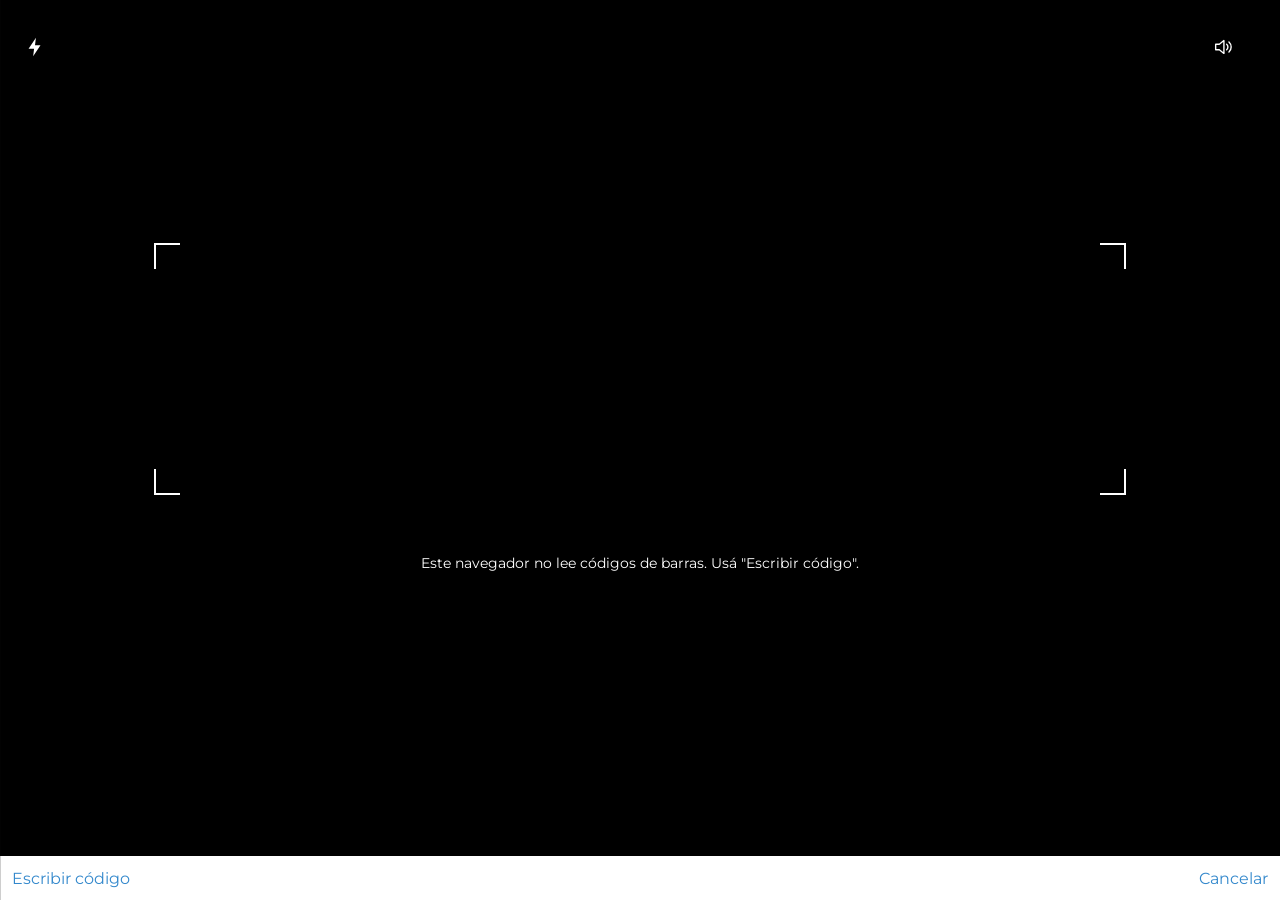
<file: index.html>
<!doctype html>
<html lang="es" translate="no">
<head>
<meta charset="utf-8">
<meta name="viewport" content="width=device-width, initial-scale=1, maximum-scale=1, viewport-fit=cover">
<meta name="theme-color" content="#bc3838">
<meta name="google" content="notranslate">
<title>Escáner Sin Gluten</title>
<link rel="manifest" href="manifest.json">
<link rel="icon" href="icons/icon-192.png">
<link rel="apple-touch-icon" href="icons/icon-192.png">
<link rel="preconnect" href="https://fonts.googleapis.com">
<link rel="preconnect" href="https://fonts.gstatic.com" crossorigin>
<link href="https://fonts.googleapis.com/css2?family=Montserrat:wght@400;500;700&display=swap" rel="stylesheet">
<link rel="stylesheet" href="app.css">
</head>
<body>

<!-- Íconos propios (SVG) -->
<svg width="0" height="0" style="position:absolute">
  <symbol id="i-back" viewBox="0 0 24 24"><path d="M15 3 6 12l9 9" fill="none" stroke="currentColor" stroke-width="2.6" stroke-linecap="round" stroke-linejoin="round"/></symbol>
  <symbol id="i-menu" viewBox="0 0 24 24"><path d="M4 6h16M4 12h16M4 18h16" stroke="currentColor" stroke-width="3" stroke-linecap="round"/></symbol>
  <symbol id="i-share" viewBox="0 0 24 24"><circle cx="18" cy="5" r="3" fill="currentColor"/><circle cx="6" cy="12" r="3" fill="currentColor"/><circle cx="18" cy="19" r="3" fill="currentColor"/><path d="M8.6 10.7l6.8-4M8.6 13.3l6.8 4" stroke="currentColor" stroke-width="2"/></symbol>
  <symbol id="i-barcode" viewBox="0 0 28 20"><rect x="1" y="1" width="26" height="18" rx="2" fill="none" stroke="currentColor" stroke-width="1.4"/><path d="M5 5v10M7.5 5v10M9 5v10M11.5 5v10M13 5v10M15.5 5v10M18 5v10M19.5 5v10M22 5v10" stroke="currentColor" stroke-width="1.1"/></symbol>
  <symbol id="i-tag" viewBox="0 0 24 24"><path d="M3 3h8l10 10-8 8L3 11z" fill="none" stroke="currentColor" stroke-width="1.4" stroke-linejoin="round"/><circle cx="7.5" cy="7.5" r="1.6" fill="none" stroke="currentColor" stroke-width="1.3"/></symbol>
  <symbol id="i-chev" viewBox="0 0 24 24"><path d="m9 5 7 7-7 7" fill="none" stroke="currentColor" stroke-width="3" stroke-linecap="round" stroke-linejoin="round"/></symbol>
  <symbol id="i-note" viewBox="0 0 24 24"><path d="M3 5h14v10H8l-5 4z" fill="none" stroke="currentColor" stroke-width="1.5" stroke-linejoin="round"/><path d="M6 8.5h8M6 11.5h5" stroke="currentColor" stroke-width="1.3"/><path d="M15 12 21 6l-2-2-6 6-.5 2.5z" fill="#fff" stroke="currentColor" stroke-width="1.3"/></symbol>
  <symbol id="i-up" viewBox="0 0 24 24"><path d="M12 15V3m-5 5 5-5 5 5M5 11v10h14V11" fill="none" stroke="currentColor" stroke-width="1.6" stroke-linecap="round" stroke-linejoin="round"/></symbol>
  <symbol id="i-trash" viewBox="0 0 24 24"><path d="M4 6h16M9 6V3h6v3M6 6l1 15h10l1-15M10 10v8M14 10v8" fill="none" stroke="currentColor" stroke-width="1.5" stroke-linejoin="round"/></symbol>
  <symbol id="i-basket" viewBox="0 0 48 48"><path d="M6 18h36l-4 22H10z" fill="none" stroke="currentColor" stroke-width="3" stroke-linejoin="round"/><path d="M16 18l6-10M32 18l-6-10" stroke="currentColor" stroke-width="3" stroke-linecap="round"/><path d="M17 25v9M24 25v9M31 25v9" stroke="currentColor" stroke-width="3" stroke-linecap="round"/></symbol>
  <symbol id="i-ok" viewBox="0 0 48 48"><circle cx="24" cy="24" r="23" fill="currentColor"/><path d="m13 25 7 7 15-15" fill="none" stroke="#fff" stroke-width="5.5" stroke-linecap="round" stroke-linejoin="round"/></symbol>
  <symbol id="i-warn" viewBox="0 0 48 48"><circle cx="24" cy="24" r="23" fill="currentColor"/><path d="M24 12v15" stroke="#fff" stroke-width="5.5" stroke-linecap="round"/><circle cx="24" cy="35" r="3.2" fill="#fff"/></symbol>
  <symbol id="i-no" viewBox="0 0 48 48"><circle cx="24" cy="24" r="23" fill="currentColor"/><path d="m15 15 18 18M33 15 15 33" stroke="#fff" stroke-width="5.5" stroke-linecap="round"/></symbol>
  <symbol id="i-plus" viewBox="0 0 24 24"><circle cx="12" cy="12" r="11" fill="currentColor"/><path d="M12 6v12M6 12h12" stroke="#fff" stroke-width="3"/></symbol>
  <symbol id="i-info" viewBox="0 0 24 24"><circle cx="12" cy="12" r="11" fill="currentColor"/><circle cx="12" cy="7" r="1.6" fill="#fff"/><path d="M12 10.5v7" stroke="#fff" stroke-width="2.6" stroke-linecap="round"/></symbol>
  <symbol id="i-tagfill" viewBox="0 0 24 24"><circle cx="12" cy="12" r="11" fill="currentColor"/><path d="M6.5 6.5h5l6 6-5 5-6-6z" fill="#fff"/><circle cx="9" cy="9" r="1.1" fill="currentColor"/></symbol>
  <symbol id="i-bc-round" viewBox="0 0 24 24"><circle cx="12" cy="12" r="11" fill="#fff" stroke="#999" stroke-width="1"/><path d="M6 8v8M7.6 8v8M9 8v8M10.6 8v8M12 8v8M13.6 8v8M15.4 8v8M16.6 8v8M18 8v8" stroke="#111" stroke-width=".8"/></symbol>
  <symbol id="i-flash" viewBox="0 0 24 24"><path d="M13 2 5 14h6l-1 8 8-12h-6z" fill="currentColor"/></symbol>
  <symbol id="i-sound" viewBox="0 0 24 24"><path d="M4 9h4l5-4v14l-5-4H4z" fill="none" stroke="currentColor" stroke-width="1.5" stroke-linejoin="round"/><path d="M16 9a4 4 0 0 1 0 6M18.5 6.5a7.5 7.5 0 0 1 0 11" fill="none" stroke="currentColor" stroke-width="1.5" stroke-linecap="round"/></symbol>
</svg>

<!-- Barra superior -->
<header class="top" id="top">
  <button class="ic" id="btn-back" aria-label="Atrás"><svg><use href="#i-back"/></svg></button>
  <button class="ic" id="btn-menu" aria-label="Menú"><svg><use href="#i-menu"/></svg></button>
  <span class="flex"></span>
  <button class="ic" id="btn-share" aria-label="Compartir"><svg><use href="#i-share"/></svg></button>
</header>

<main id="main">
  <!-- Historial (pantalla de inicio) -->
  <section class="view" id="v-history">
    <div class="subtabs"><div class="subtab on"><svg class="tagc"><use href="#i-tag"/></svg><span>MI HISTORIAL</span></div></div>
    <ul class="hist" id="hist"></ul>
    <p class="vacio" id="hist-vacio">Todavía no escaneaste productos.</p>
  </section>

  <!-- Buscando -->
  <section class="view dark" id="v-loading"><div class="spinner"></div></section>

  <!-- Resultado -->
  <section class="view" id="v-result">
    <h1 class="pname" id="r-nombre"></h1>
    <div class="icons">
      <svg class="cat"><use href="#i-basket"/></svg>
      <svg class="status" id="r-icon"><use href="#i-ok"/></svg>
    </div>
    <h2 class="nivel" id="r-nivel"></h2>
    <p class="expl" id="r-expl"></p>
    <dl class="meta">
      <dt>Motivo</dt><dd id="r-motivo"></dd>
      <dt>Fuente</dt><dd id="r-fuente"></dd>
      <dt>Código de barras</dt><dd id="r-codigo"></dd>
    </dl>
    <button class="pill" data-go="form"><svg><use href="#i-note"/></svg><span>Corregir o agregar datos</span></button>
    <button class="pill" id="r-share"><svg><use href="#i-up"/></svg><span>Compartir</span></button>
    <button class="pill" id="r-del"><svg><use href="#i-trash"/></svg><span>Borrar del historial</span></button>
  </section>

  <!-- No encontrado -->
  <section class="view" id="v-notfound">
    <h2 class="nf-title">Código no encontrado</h2>
    <div class="box">
      <p class="box-h">Ayudanos a agregarlo</p>
      <p>· Tomá una <b>foto de los ingredientes</b> y marcá qué dice la etiqueta.</p>
      <p>· Hasta que se revise, el producto queda en <b>ALERTA</b>.</p>
      <p class="mono" id="nf-codigo"></p>
      <button class="btn-green" data-go="form">Agregar producto</button>
    </div>
    <button class="pill" data-go="form"><svg><use href="#i-note"/></svg><span>Producto etiquetado "sin gluten"</span></button>
  </section>

  <!-- Alta / corrección manual -->
  <section class="view" id="v-form">
    <div class="band">AGREGAR O CORREGIR</div>
    <form id="form">
      <label>Nombre del producto:<input name="nombre" maxlength="120" autocomplete="off"></label>
      <label>Marca:<input name="marca" maxlength="80" autocomplete="off"></label>
      <div class="sel-wrap">
        <select name="etiqueta" required>
          <option value="">La etiqueta dice…</option>
          <option value="sin gluten">"Sin gluten" / "Libre de gluten"</option>
          <option value="contiene trigo">"Contiene trigo" o gluten</option>
          <option value="planta que procesa trigo">Fabricado en planta o equipo que procesa trigo</option>
          <option value="puede contener trigo">"Puede contener trigo" o trazas</option>
          <option value="nada">No dice nada sobre gluten</option>
          <option value="fabricante sin gluten">El fabricante confirmó que no tiene gluten</option>
        </select>
        <svg class="sel-chev"><use href="#i-chev"/></svg>
      </div>
      <label class="foto">Foto de los ingredientes:
        <input type="file" name="foto" accept="image/*" capture="environment">
        <img id="f-prev" alt="">
      </label>
      <label>Comentario:<textarea name="mensaje" maxlength="1000"></textarea></label>
      <label>Tu nombre:<input name="por" maxlength="40" autocomplete="off" required></label>
      <label class="chk"><input type="checkbox" name="aplicar" checked> Lo revisé con el empaque en la mano: aplicar ya</label>
      <p class="lbl">Código de barras:</p>
      <p class="mono" id="f-codigo"></p>
      <button class="btn-send" type="submit" id="f-send">Enviar</button>
      <p class="f-msg" id="f-msg"></p>
    </form>
  </section>

  <!-- Ayuda -->
  <section class="view" id="v-help">
    <div class="band">AYUDA</div>
    <div class="help">
      <p><b>Verde</b>: el empaque dice "sin gluten" (RTCR 457) o tiene sello certificado.</p>
      <p><b>Amarillo</b>: no tiene ingredientes con gluten pero no hay garantía, avisa trazas, o falta información.</p>
      <p><b>Rojo</b>: contiene trigo, cebada, centeno, malta o gluten.</p>
      <p>La app ayuda a leer etiquetas. <b>No reemplaza leer el empaque.</b> Los datos vienen de MaxiPalí, de Open Food Facts (ODbL) y de lo que se agrega a mano.</p>
    </div>
  </section>
</main>

<!-- Escáner a pantalla completa -->
<section class="scan" id="v-scan" hidden>
  <video id="video" playsinline muted></video>
  <div class="frame"><i class="tl"></i><i class="tr"></i><i class="bl"></i><i class="br"></i></div>
  <button class="ic sc-flash" id="btn-flash" aria-label="Linterna"><svg><use href="#i-flash"/></svg></button>
  <button class="ic sc-sound" id="btn-sound" aria-label="Sonido"><svg><use href="#i-sound"/></svg></button>
  <div class="sc-bar">
    <button class="link" id="btn-manual">Escribir código</button>
    <button class="link" id="btn-cancel">Cancelar</button>
  </div>
  <p class="sc-err" id="sc-err"></p>
  <form class="sc-manual" id="sc-manual" hidden>
    <input id="sc-input" inputmode="numeric" pattern="[0-9]*" maxlength="14" placeholder="Código de barras" autocomplete="off">
    <button type="submit">Buscar</button>
  </form>
</section>

<!-- Barra inferior -->
<nav class="bottom" id="bottom">
  <button data-tab="scan"><svg class="bi"><use href="#i-barcode"/></svg><span>ESCANEAR</span></button>
  <button data-tab="history"><svg class="bi"><use href="#i-tag"/></svg><span>HISTORIAL</span></button>
</nav>

<!-- Menú lateral -->
<div class="drawer" id="drawer">
  <nav>
    <button data-tab="scan"><svg><use href="#i-bc-round"/></svg>Escanear</button>
    <button data-tab="history"><svg class="g"><use href="#i-tagfill"/></svg>Historial</button>
    <button data-tab="help"><svg class="g"><use href="#i-info"/></svg>Ayuda</button>
  </nav>
  <div class="scrim" id="scrim"></div>
</div>

<script src="config.js"></script>
<script src="app.js"></script>
</body>
</html>
</file>
<file: app.css>
/* Valores medidos sobre la app de referencia (capturas 1080×2340, 420 dpi) — ver spec §4 */
:root {
  --rojo-barra: #bc3838;
  --verde: #086606;
  --verde-icono: #277027;
  --verde-boton: #4b904b;
  --amarillo: #e0a800;
  --rojo: #a60401;
  --texto: #333;
  --gris: #676767;
  --gris-label: #6e6e6e;
  --crema: #fdf5ee;
  --azul-link: #3388cc;
  --linea: #ddd;
  --top: 38px;
  --bottom: 36px;
  font-family: "Montserrat", "Century Gothic", system-ui, sans-serif;
}
* { box-sizing: border-box; -webkit-tap-highlight-color: transparent; }
html, body { margin: 0; height: 100%; background: #fff; color: var(--texto); }
body { padding-top: env(safe-area-inset-top); }
button { font: inherit; color: inherit; background: none; border: 0; padding: 0; cursor: pointer; }
svg { display: block; }

/* barra superior */
.top { position: fixed; top: env(safe-area-inset-top); left: 0; right: 0; height: var(--top); background: var(--rojo-barra);
  display: flex; align-items: center; padding: 0 8px; z-index: 10; color: #fff; }
.top .ic { width: 38px; height: 38px; display: grid; place-items: center; }
.top .ic svg { width: 24px; height: 24px; }
.top #btn-menu svg { width: 28px; height: 28px; }
.flex { flex: 1; }

main { padding: var(--top) 0 calc(var(--bottom) + env(safe-area-inset-bottom)); min-height: 100%; }
.view { display: none; }
.view.on { display: block; }
.view.dark { background: #2f2f2f; position: fixed; inset: var(--top) 0 0 0; z-index: 5; }
.view.dark.on { display: grid; place-items: center; }

/* historial */
.subtabs { display: flex; height: 36px; border-bottom: 1px solid #eee; }
.subtab { flex: 1; display: flex; align-items: center; justify-content: center; position: relative;
  font-size: 12.5px; letter-spacing: .3px; color: #444; }
.subtab.on { background: var(--crema); }
.subtab .tagc { position: absolute; left: 4px; width: 26px; height: 26px; padding: 4px; background: #fff; border-radius: 50%; color: #222; }
.hist { list-style: none; margin: 0; padding: 0; }
.hist li { display: flex; align-items: center; gap: 12px; padding: 10px 10px 10px 6px; border-bottom: 1px solid var(--linea); min-height: 84px; }
.hist .hi { width: 34px; height: 34px; flex: none; }
.hist .hn { flex: 1; font-weight: 700; font-size: 13.5px; text-transform: uppercase; color: #2a2a2a; line-height: 1.25; }
.hist .hc { width: 18px; height: 18px; color: #8a8a8a; flex: none; }
.vacio { text-align: center; color: #a1a1a1; font-size: 13px; margin-top: 40px; }

/* buscando */
.spinner { width: 32px; height: 32px; border-radius: 50%; border: 3.5px solid var(--verde-boton); border-left-color: transparent;
  animation: gira .9s linear infinite; }
@keyframes gira { to { transform: rotate(360deg); } }

/* resultado */
#v-result { padding: 0 16px 24px; }
.pname { font-size: 15.5px; font-weight: 700; text-transform: uppercase; margin: 30px 34px 0 0; color: #333; line-height: 1.3; }
.icons { display: flex; align-items: center; justify-content: space-around; margin: 22px 0 18px; }
.icons .cat { width: 72px; height: 72px; color: var(--verde); }
.icons .status { width: 46px; height: 46px; }
.nivel { font-size: 17px; font-weight: 700; margin: 10px 0 0; line-height: 1.3; }
.expl { color: var(--gris); font-size: 13.5px; line-height: 1.6; margin: 14px 0 0; }
.meta { margin: 18px 0 20px; font-size: 13px; }
.meta dt { color: var(--gris-label); font-weight: 700; margin-top: 10px; }
.meta dd { margin: 4px 0 0; color: var(--gris); word-break: break-word; }
.v-verde .nivel { color: var(--verde); } .v-verde .status { color: var(--verde-icono); } .v-verde .cat { color: var(--verde); }
.v-amarillo .nivel { color: #8a6a00; } .v-amarillo .status { color: var(--amarillo); } .v-amarillo .cat { color: var(--amarillo); }
.v-rojo .nivel { color: var(--rojo); } .v-rojo .status { color: var(--rojo); } .v-rojo .cat { color: var(--rojo); }

.pill { width: 100%; height: 42px; border: 2px solid #111; border-radius: 22px; display: flex; align-items: center;
  position: relative; margin-top: 8px; font-weight: 700; font-size: 15px; letter-spacing: .4px; }
.pill svg { position: absolute; left: 12px; width: 20px; height: 20px; }
.pill span { flex: 1; text-align: center; }

/* no encontrado */
#v-notfound { padding: 0 14px 24px; }
.nf-title { color: var(--verde); font-size: 15.5px; font-weight: 700; margin: 30px 10px 26px; }
.box { border: 1px solid #36b336; border-radius: 8px; padding: 6px 10px 16px; margin-bottom: 48px; font-size: 13.5px; line-height: 1.5; }
.box p { margin: 10px 0; }
.box b { color: var(--verde); }
.box-h { font-size: 14px; }
.btn-green { background: var(--verde-boton); color: #fff; border-radius: 3px; height: 30px; padding: 0 40px; margin-top: 10px;
  box-shadow: 0 4px 8px rgba(0,0,0,.15); font-size: 13px; }
.mono { font-variant-numeric: tabular-nums; letter-spacing: .5px; color: var(--gris); }

/* formulario */
#v-form, #v-help { padding: 14px 14px 24px; }
.band { background: var(--verde); color: #fff; font-weight: 700; font-size: 14.5px; padding: 10px; letter-spacing: .3px; }
form label, .lbl { display: block; font-size: 13.5px; color: #444; padding: 14px 0; border-bottom: 1px solid #e6e6e6; margin: 0; }
form input:not([type=file]), form textarea { display: block; width: 100%; margin-top: 10px; border: 0; border-radius: 5px; background: #e6e6e6;
  height: 30px; font: inherit; padding: 4px 8px; }
form textarea { height: 44px; resize: vertical; }
form input[type=file] { display: block; margin-top: 10px; font-size: 12px; }
#f-prev { display: none; max-width: 100%; max-height: 160px; margin-top: 8px; border-radius: 4px; }
.sel-wrap { position: relative; margin: 18px 0 4px; }
.sel-wrap select { width: 100%; height: 38px; appearance: none; -webkit-appearance: none; border: 1px solid #ccc; border-radius: 3px;
  background: #fff; text-align: center; text-align-last: center; font: inherit; font-weight: 700; font-size: 14px; padding: 0 34px; color: #222; }
.sel-chev { position: absolute; right: 10px; top: 10px; width: 18px; height: 18px; transform: rotate(90deg); color: #222; pointer-events: none; }
.lbl { border: 0; padding-bottom: 0; font-weight: 700; color: var(--gris-label); }
#f-codigo { margin: 6px 0 22px; font-size: 14px; color: #333; }
.btn-send { width: 100%; height: 38px; border: 1px solid #ccc; border-radius: 3px; font-weight: 700; font-size: 14.5px; letter-spacing: .4px; }
.btn-send:disabled { opacity: .5; }
.f-msg { font-size: 13px; text-align: center; min-height: 1em; }
.help p { font-size: 13.5px; line-height: 1.6; color: #444; }

/* escáner */
.scan { position: fixed; inset: 0; background: #000; z-index: 20; }
.scan video { position: absolute; inset: 0; width: 100%; height: calc(100% - 44px); object-fit: cover; }
.frame { position: absolute; left: 12%; right: 12%; top: 27%; height: 28%; }
.frame i { position: absolute; width: 26px; height: 26px; border: 2px solid #fff; }
.frame .tl { left: 0; top: 0; border-width: 2px 0 0 2px; } .frame .tr { right: 0; top: 0; border-width: 2px 2px 0 0; }
.frame .bl { left: 0; bottom: 0; border-width: 0 0 2px 2px; } .frame .br { right: 0; bottom: 0; border-width: 0 2px 2px 0; }
.scan .ic { position: absolute; top: calc(30px + env(safe-area-inset-top)); width: 34px; height: 34px; color: #fff; display: grid; place-items: center; }
.scan .ic svg { width: 22px; height: 22px; }
.sc-flash { left: 18px; } .sc-sound { right: 40px; }
.scan .ic.off { opacity: .45; }
.sc-bar { position: absolute; left: 0; right: 0; bottom: 0; height: 44px; background: #fff; display: flex; justify-content: space-between;
  align-items: center; padding: 0 12px calc(env(safe-area-inset-bottom)); }
.link { color: var(--azul-link); font-size: 16px; }
.sc-err { position: absolute; left: 20px; right: 20px; top: 60%; color: #fff; text-align: center; font-size: 14px; }

/* barra inferior */
.bottom { position: fixed; left: 0; right: 0; bottom: 0; height: calc(var(--bottom) + env(safe-area-inset-bottom)); background: #fff;
  border-top: 1px solid #e6e6e6; display: flex; z-index: 10; padding-bottom: env(safe-area-inset-bottom); }
.bottom button { flex: 1; display: flex; align-items: center; position: relative; font-size: 12px; letter-spacing: .4px; color: #333; }
.bottom .bi { width: 22px; height: 22px; margin-left: 6px; color: #222; }
.bottom span { flex: 1; text-align: center; }
.bottom button.on::after { content: ""; position: absolute; left: 30%; right: 3%; bottom: 0; height: 3px; background: var(--rojo-barra); }
.bottom button:first-child.on::after { left: 15%; right: 15%; }

/* menú lateral */
.drawer { position: fixed; inset: 0; z-index: 30; display: flex; pointer-events: none; }
.drawer nav { width: 66%; background: #0c0c0c; padding-top: 80px; transform: translateX(-100%); transition: transform .2s; }
.drawer .scrim { flex: 1; background: rgba(255,255,255,.6); opacity: 0; transition: opacity .2s; }
.drawer.on { pointer-events: auto; }
.drawer.on nav { transform: none; } .drawer.on .scrim { opacity: 1; }
.drawer nav button { display: flex; align-items: center; gap: 12px; color: #fff; font-weight: 700; font-size: 16px; letter-spacing: .5px;
  padding: 0 10px; height: 47px; width: 100%; }
.drawer nav svg { width: 22px; height: 22px; }
.drawer nav svg.g { color: #1d8a1d; }
.sc-manual { position: absolute; left: 12px; right: 12px; bottom: 56px; display: flex; gap: 8px; }
.sc-manual input { flex: 1; height: 42px; border: 0; border-radius: 6px; font: inherit; font-size: 17px; padding: 0 12px; letter-spacing: 1px; }
.sc-manual button { background: var(--verde-boton); color: #fff; border-radius: 6px; padding: 0 16px; font-weight: 700; }
.sc-manual[hidden] { display: none; }

#form label.chk { display: flex; align-items: center; gap: 10px; font-weight: 500; }
#form label.chk input { width: 22px; height: 22px; margin: 0; flex: none; }
</file>
